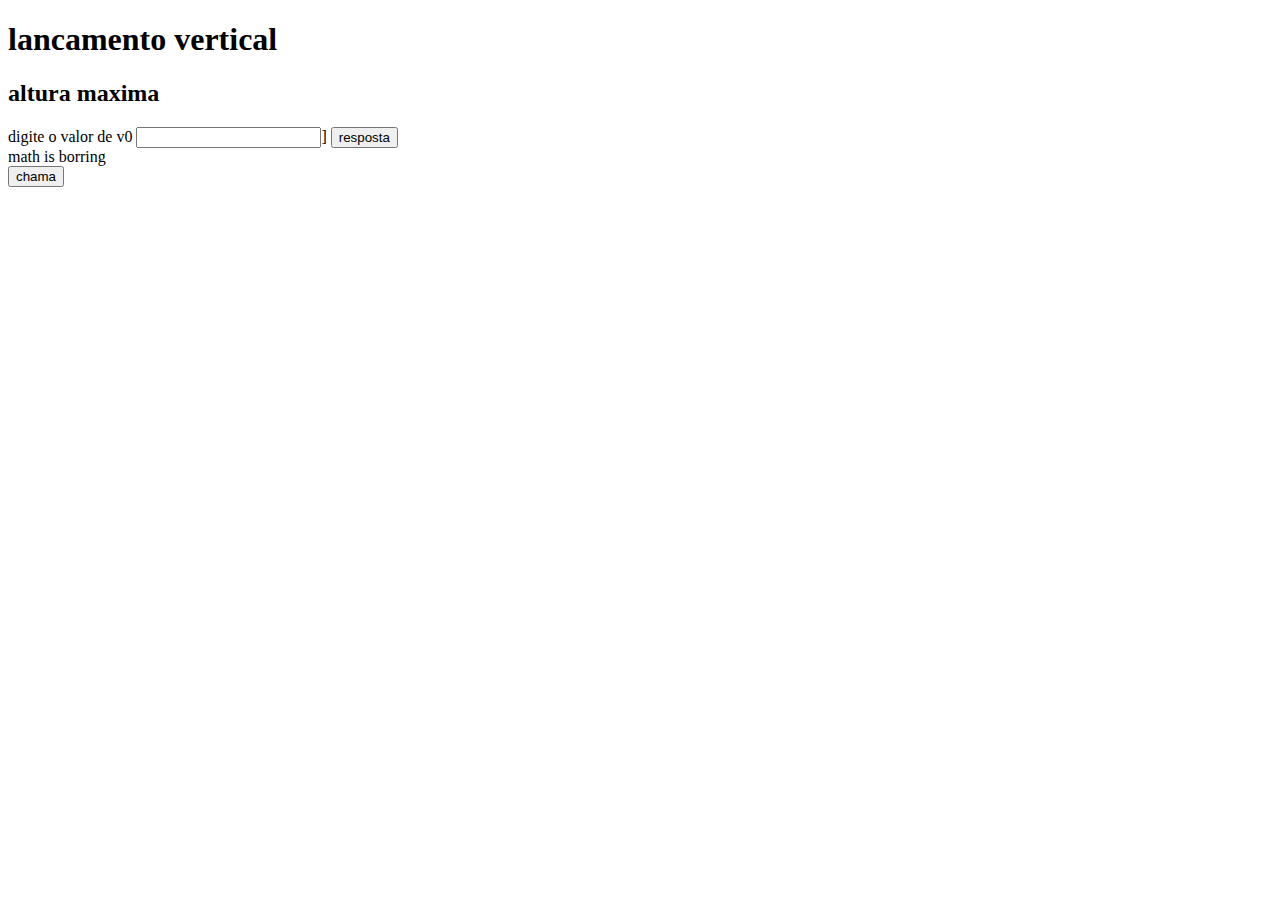
<file: 03_AUT_EST_ENTREGA/Semana 3/ex1.html>
<!DOCTYPE html>
<html lang="en">
<head>
    <meta charset="UTF-8">
    <meta http-equiv="X-UA-Compatible" content="IE=edge">
    <meta name="viewport" content="width=, initial-scale=1.0">
    <title>Document</title>
    <script src="script.js"></script>
</head>
<body>
    <h1>lancamento vertical</h1>
    <h2>altura maxima</h2>
    <form name="button" id="button">
        digite o valor de v0
        <input type="number" id="v0" name="v0" value="" step=0.1 required>]
        <input type="button" value="resposta"onclick="ex1();">
        <div id="vem">math is borring</div>
        <button name="chama" onclick="ex1();">chama</button>
    </form>

</body>
</html>
</file>
